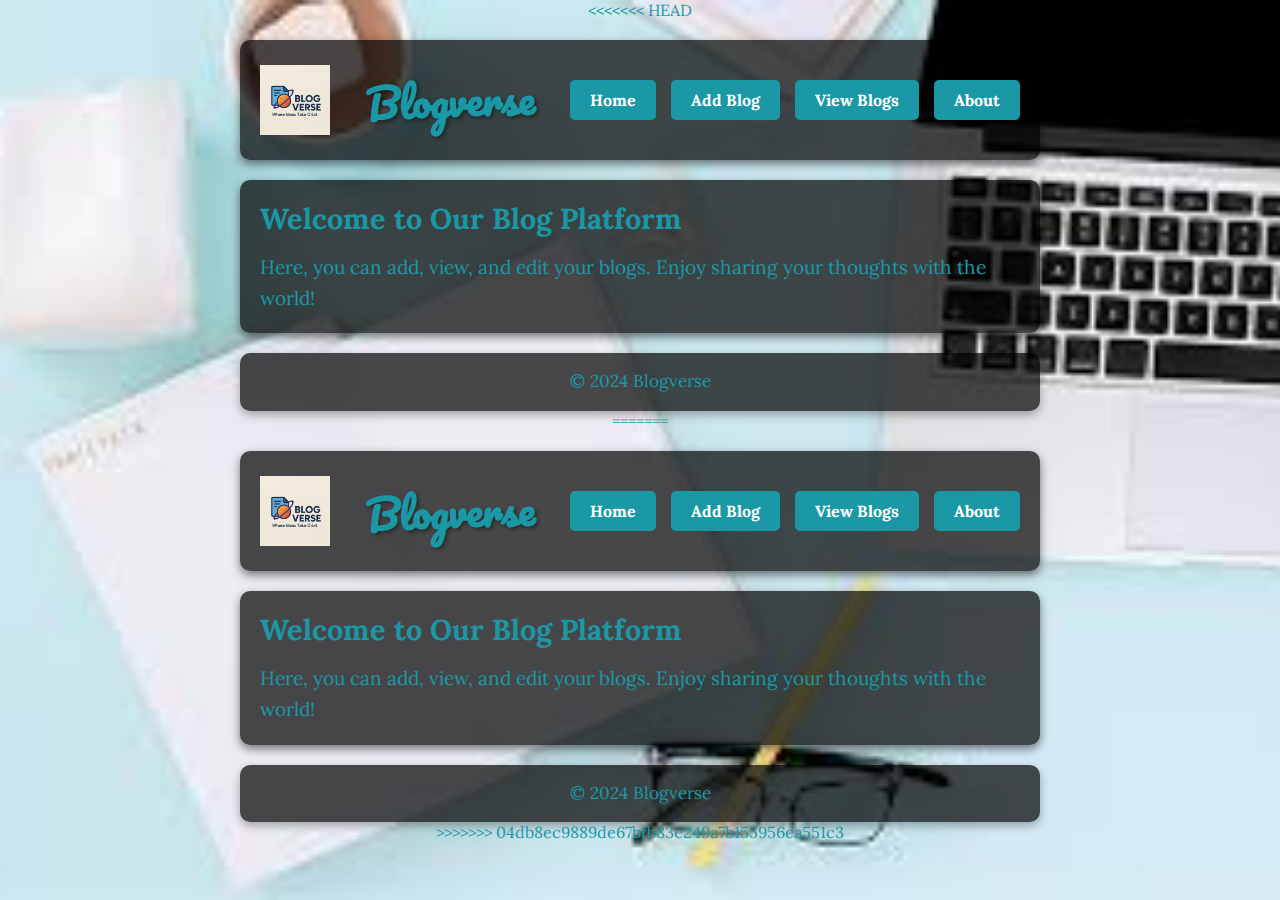
<file: index.html>
<<<<<<< HEAD
<!DOCTYPE html>
<html lang="en">
  <head>
    <link
      href="https://fonts.googleapis.com/css2?family=Lora:wght@400;700&family=Archivo:wght@400;700&display=swap"
      rel="stylesheet"
    />
    <meta charset="UTF-8" />
    <meta name="viewport" content="width=device-width, initial-scale=1.0" />
    <title>Blogverse</title>
    <link rel="stylesheet" href="style.css" />
  </head>
  <body>
    <header>
      <img src="images/logo.png" alt="Blog Logo" class="logo" />
      <h1>Blogverse</h1>
      <nav>
        <a href="index.html">Home</a>
        <a href="add_blog.html">Add Blog</a>
        <a href="view_blog.html">View Blogs</a>
        <a href="about.html">About</a>
      </nav>
    </header>
    <main>
      <h2>Welcome to Our Blog Platform</h2>
      <p>
        Here, you can add, view, and edit your blogs. Enjoy sharing your
        thoughts with the world!
      </p>
    </main>
    <footer>
      <p>&copy; 2024 Blogverse</p>
    </footer>
    <script src="script.js"></script>
  </body>
</html>
=======
<!DOCTYPE html>
<html lang="en">
  <head>
    <link
      href="https://fonts.googleapis.com/css2?family=Lora:wght@400;700&family=Archivo:wght@400;700&display=swap"
      rel="stylesheet"
    />
    <meta charset="UTF-8" />
    <meta name="viewport" content="width=device-width, initial-scale=1.0" />
    <title>Blogverse</title>
    <link rel="stylesheet" href="style.css" />
  </head>
  <body>
    <header>
      <img src="images/logo.png" alt="Blog Logo" class="logo" />
      <h1>Blogverse</h1>
      <nav>
        <a href="index.html">Home</a>
        <a href="add_blog.html">Add Blog</a>
        <a href="view_blog.html">View Blogs</a>
        <a href="about.html">About</a>
      </nav>
    </header>
    <main>
      <h2>Welcome to Our Blog Platform</h2>
      <p>
        Here, you can add, view, and edit your blogs. Enjoy sharing your
        thoughts with the world!
      </p>
    </main>
    <footer>
      <p>&copy; 2024 Blogverse</p>
    </footer>
    <script src="script.js"></script>
  </body>
</html>
>>>>>>> 04db8ec9889de67bfb83e249a7b155956ea551c3
</file>
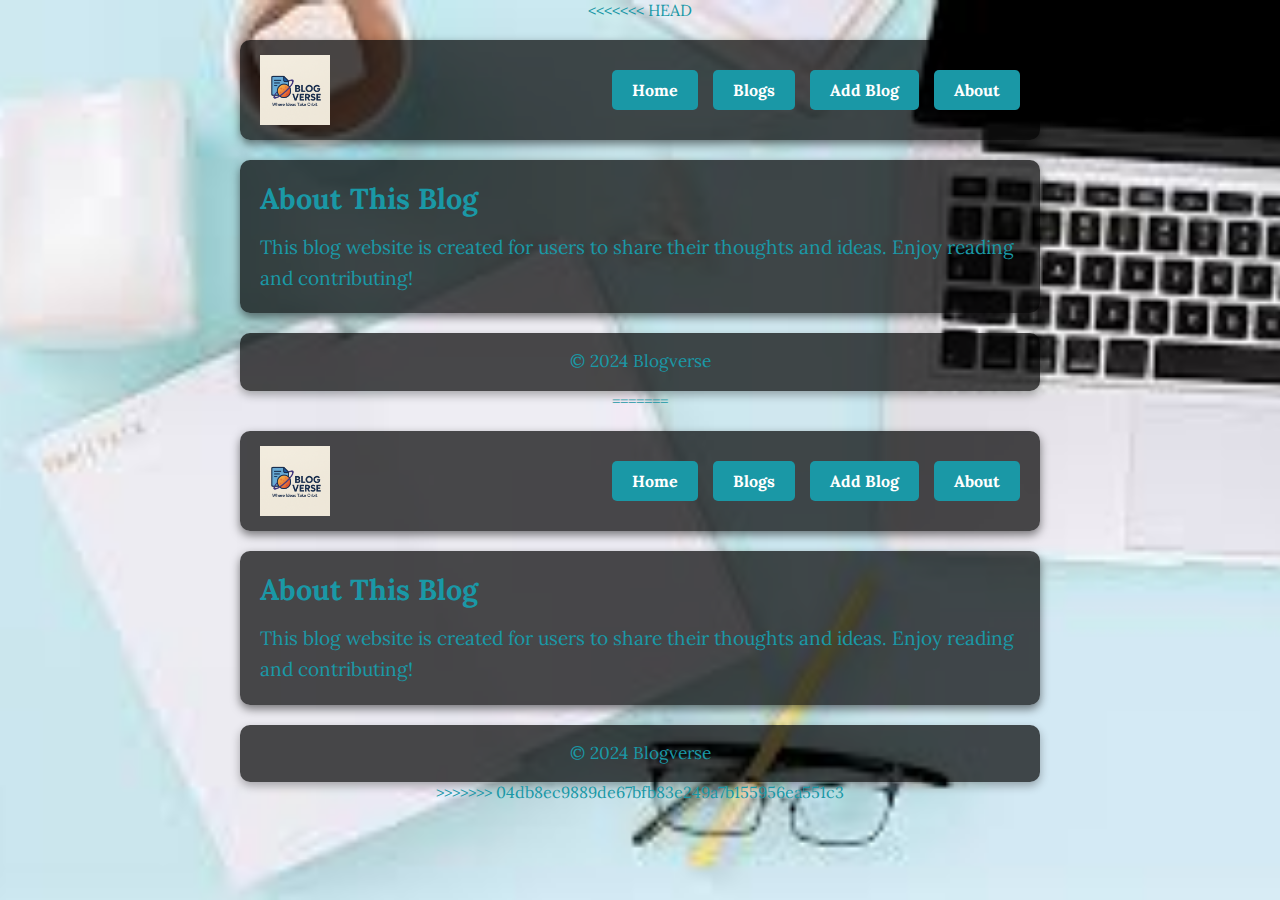
<file: about.html>
<<<<<<< HEAD
<!DOCTYPE html>
<html lang="en">
<head>
  <link href="https://fonts.googleapis.com/css2?family=Lora:wght@400;700&family=Archivo:wght@400;700&display=swap" rel="stylesheet">
  <meta charset="UTF-8">
  <meta name="viewport" content="width=device-width, initial-scale=1.0">
  <title>About</title>
  <link rel="stylesheet" href="style.css">
</head>
<body>
  <header>
	<img src="images/logo.png" alt="Logo" class="logo">
    <nav>
      <a href="index.html">Home</a>
      <a href="view_blog.html">Blogs</a>
      <a href="add_blog.html">Add Blog</a>
      <a href="about.html">About</a>
    </nav>
  </header>
  
  <main>
    <section class="about">
      <h2>About This Blog</h2>
      <p>This blog website is created for users to share their thoughts and ideas. Enjoy reading and contributing!</p>
    </section>
  </main>

  <footer>
    <p>&copy; 2024 Blogverse</p>
  </footer>
</body>
</html>
=======
<!DOCTYPE html>
<html lang="en">
<head>
  <link href="https://fonts.googleapis.com/css2?family=Lora:wght@400;700&family=Archivo:wght@400;700&display=swap" rel="stylesheet">
  <meta charset="UTF-8">
  <meta name="viewport" content="width=device-width, initial-scale=1.0">
  <title>About</title>
  <link rel="stylesheet" href="style.css">
</head>
<body>
  <header>
	<img src="images/logo.png" alt="Logo" class="logo">
    <nav>
      <a href="index.html">Home</a>
      <a href="view_blog.html">Blogs</a>
      <a href="add_blog.html">Add Blog</a>
      <a href="about.html">About</a>
    </nav>
  </header>
  
  <main>
    <section class="about">
      <h2>About This Blog</h2>
      <p>This blog website is created for users to share their thoughts and ideas. Enjoy reading and contributing!</p>
    </section>
  </main>

  <footer>
    <p>&copy; 2024 Blogverse</p>
  </footer>
</body>
</html>
>>>>>>> 04db8ec9889de67bfb83e249a7b155956ea551c3
</file>
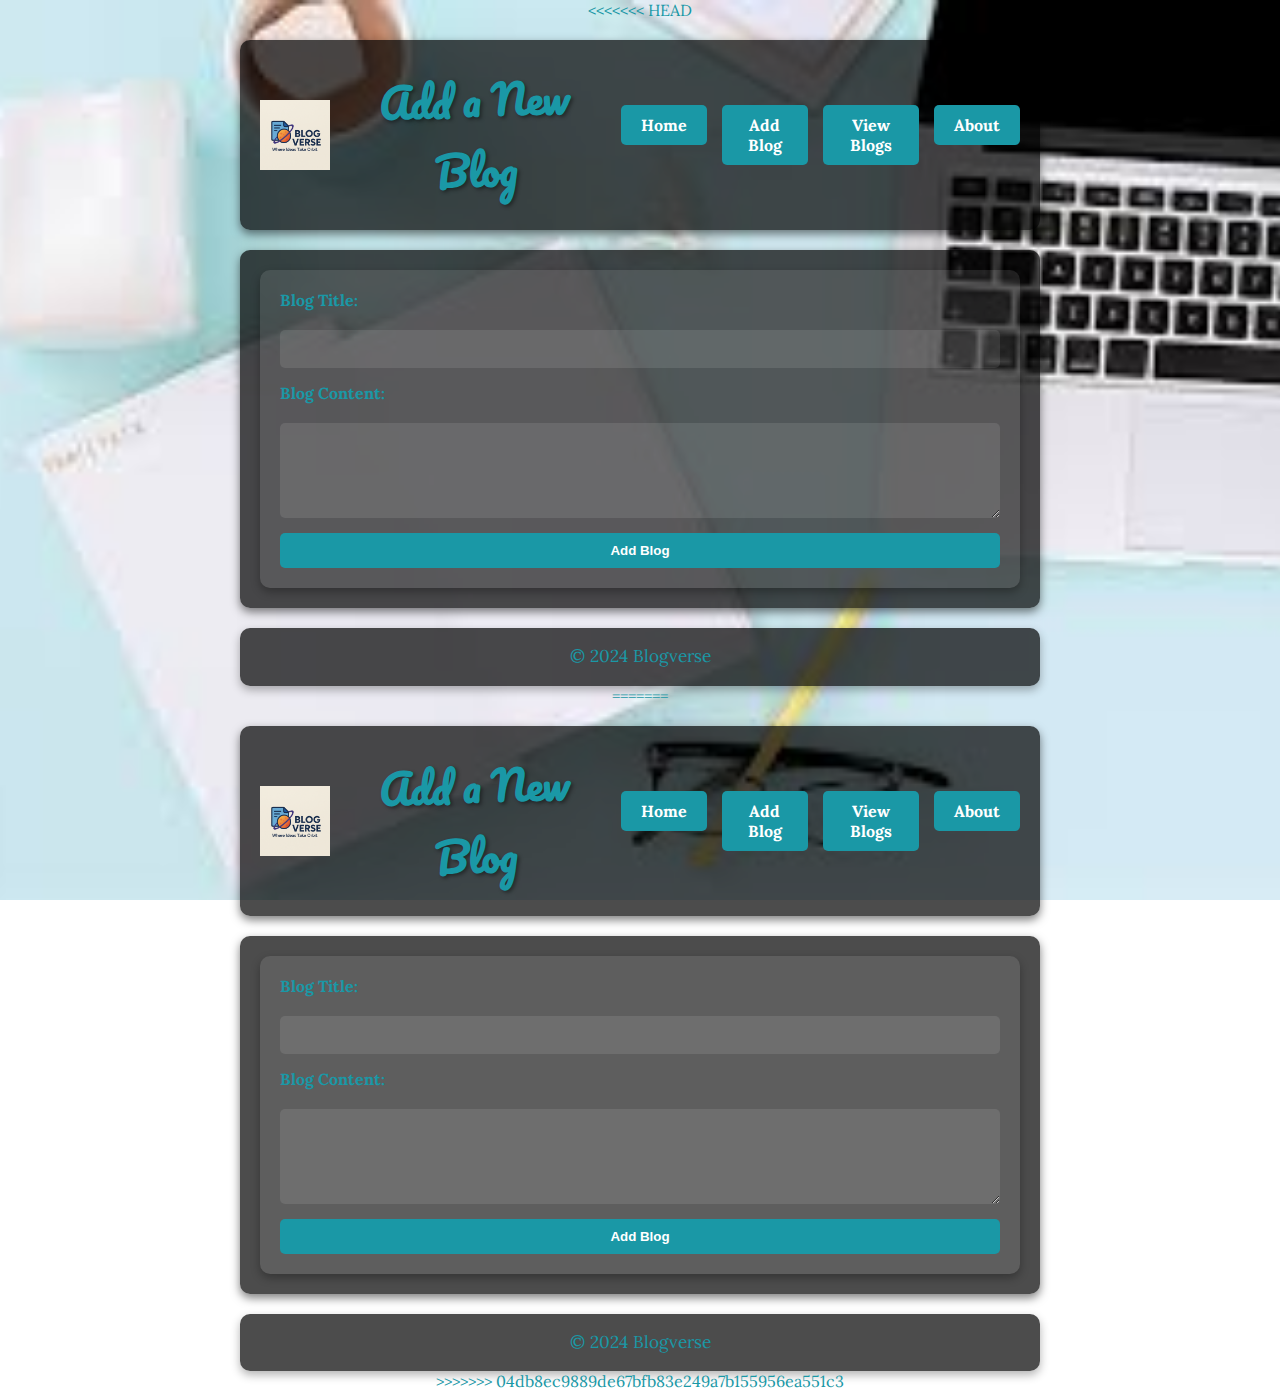
<file: add_blog.html>
<<<<<<< HEAD
<!DOCTYPE html>
<html lang="en">
<head>
  <link href="https://fonts.googleapis.com/css2?family=Lora:wght@400;700&family=Archivo:wght@400;700&display=swap" rel="stylesheet">
  <meta charset="UTF-8">
  <meta name="viewport" content="width=device-width, initial-scale=1.0">
  <title>Add Blog - Responsive Blog</title>
  <link rel="stylesheet" href="style.css">
</head>
<body>
  <header>
    <img src="images/logo.png" alt="Blog Logo" class="logo">
    <h1>Add a New Blog</h1>
    <nav>
      <a href="index.html">Home</a>
      <a href="add_blog.html">Add Blog</a>
      <a href="view_blog.html">View Blogs</a>
	  <a href="about.html">About</a>
    </nav>
  </header>
  <main>
    <form id="add-blog-form">
      <label for="title">Blog Title:</label>
      <input type="text" id="title" required>
      <label for="content">Blog Content:</label>
      <textarea id="content" rows="5" required></textarea>
      <button type="submit">Add Blog</button>
    </form>
  </main>
  <footer>
      <p>&copy; 2024 Blogverse</p>
    </footer>
  <script src="script.js"></script>
</body>
</html>
=======
<!DOCTYPE html>
<html lang="en">
<head>
  <link href="https://fonts.googleapis.com/css2?family=Lora:wght@400;700&family=Archivo:wght@400;700&display=swap" rel="stylesheet">
  <meta charset="UTF-8">
  <meta name="viewport" content="width=device-width, initial-scale=1.0">
  <title>Add Blog - Responsive Blog</title>
  <link rel="stylesheet" href="style.css">
</head>
<body>
  <header>
    <img src="images/logo.png" alt="Blog Logo" class="logo">
    <h1>Add a New Blog</h1>
    <nav>
      <a href="index.html">Home</a>
      <a href="add_blog.html">Add Blog</a>
      <a href="view_blog.html">View Blogs</a>
	  <a href="about.html">About</a>
    </nav>
  </header>
  <main>
    <form id="add-blog-form">
      <label for="title">Blog Title:</label>
      <input type="text" id="title" required>
      <label for="content">Blog Content:</label>
      <textarea id="content" rows="5" required></textarea>
      <button type="submit">Add Blog</button>
    </form>
  </main>
  <footer>
      <p>&copy; 2024 Blogverse</p>
    </footer>
  <script src="script.js"></script>
</body>
</html>
>>>>>>> 04db8ec9889de67bfb83e249a7b155956ea551c3
</file>
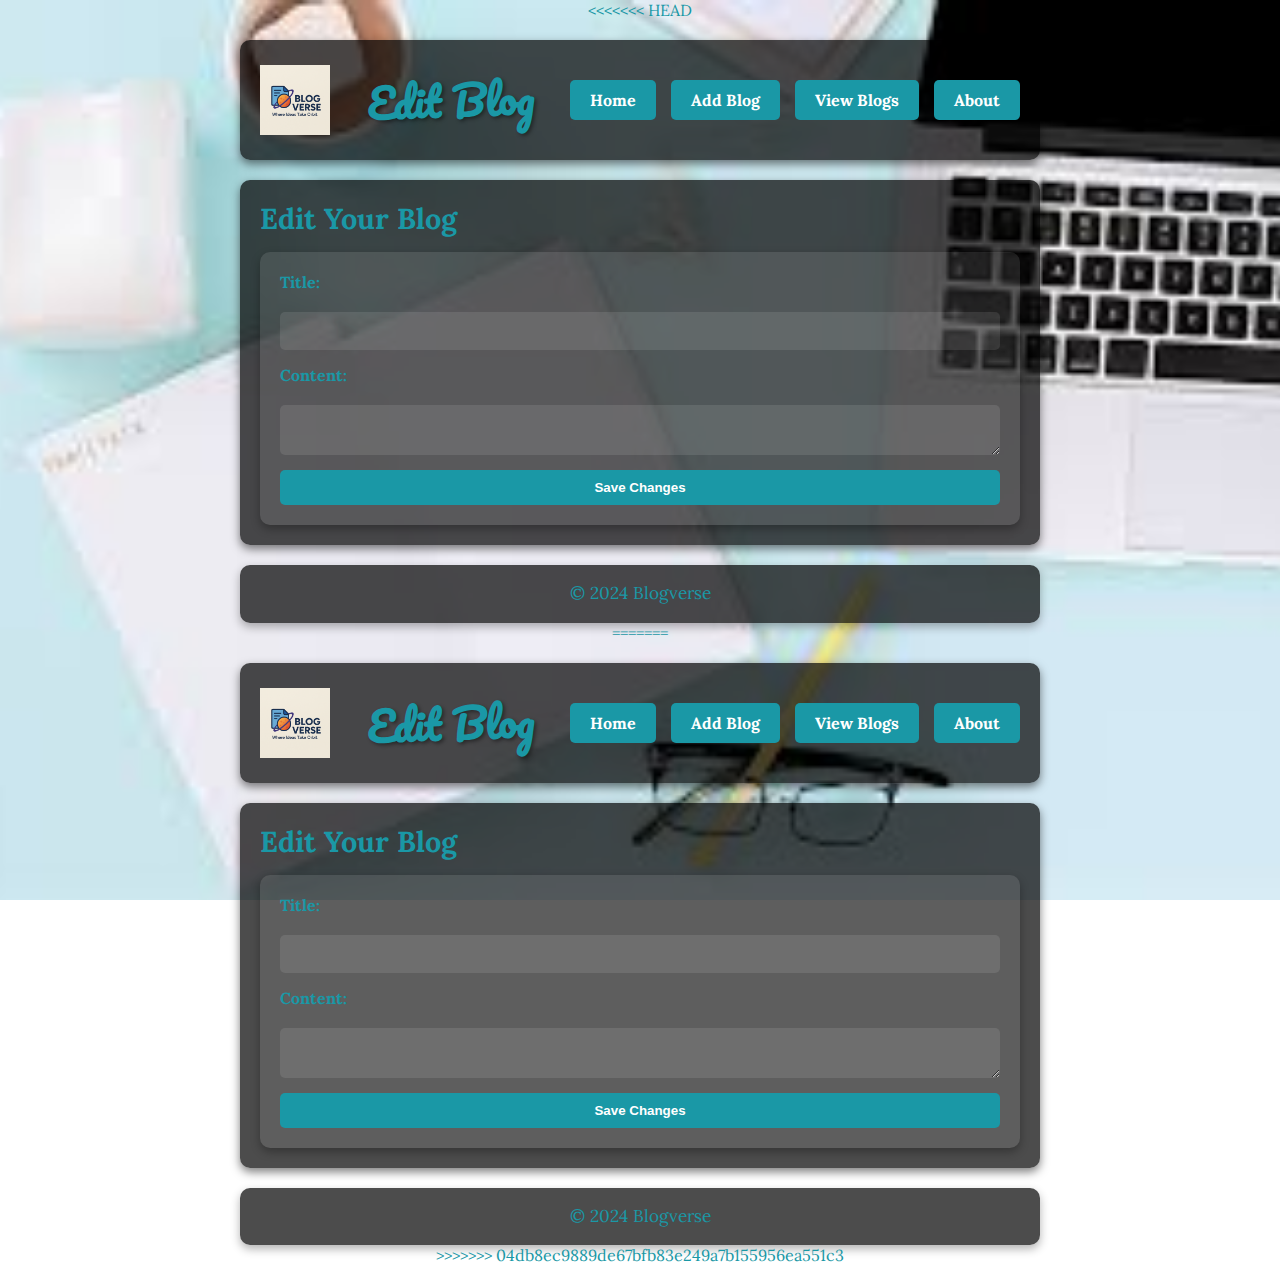
<file: edit_blogs.html>
<<<<<<< HEAD
<!DOCTYPE html>
<html lang="en">
<head>
  <link href="https://fonts.googleapis.com/css2?family=Lora:wght@400;700&family=Archivo:wght@400;700&display=swap" rel="stylesheet">
  <meta charset="UTF-8">
  <meta name="viewport" content="width=device-width, initial-scale=1.0">
  <title>Edit Blog</title>
  <link rel="stylesheet" href="style.css">
</head>
<body>
  <header>
    <img src="images/logo.png" alt="Logo" class="logo">
    <h1>Edit Blog</h1>
    <nav>
      <a href="index.html">Home</a>
      <a href="add_blog.html">Add Blog</a>
      <a href="view_blog.html">View Blogs</a>
      <a href="about.html">About</a>
    </nav>
  </header>

  <main>
    <h2>Edit Your Blog</h2>
    <form id="editBlogForm"> <!-- Updated to match JavaScript reference -->
      <label for="editTitle">Title:</label> <!-- IDs updated for JavaScript reference -->
      <input type="text" id="editTitle" name="title" required>

      <label for="editContent">Content:</label>
      <textarea id="editContent" name="content" required></textarea>

      <button type="submit">Save Changes</button>
    </form>
  </main>
  <footer>
      <p>&copy; 2024 Blogverse</p>
    </footer>
  <!-- JavaScript for handling edit functionality -->
  <script src="script.js"></script> <!-- Assuming all functionality is in script.js -->
</body>
</html>
=======
<!DOCTYPE html>
<html lang="en">
<head>
  <link href="https://fonts.googleapis.com/css2?family=Lora:wght@400;700&family=Archivo:wght@400;700&display=swap" rel="stylesheet">
  <meta charset="UTF-8">
  <meta name="viewport" content="width=device-width, initial-scale=1.0">
  <title>Edit Blog</title>
  <link rel="stylesheet" href="style.css">
</head>
<body>
  <header>
    <img src="images/logo.png" alt="Logo" class="logo">
    <h1>Edit Blog</h1>
    <nav>
      <a href="index.html">Home</a>
      <a href="add_blog.html">Add Blog</a>
      <a href="view_blog.html">View Blogs</a>
      <a href="about.html">About</a>
    </nav>
  </header>

  <main>
    <h2>Edit Your Blog</h2>
    <form id="editBlogForm"> <!-- Updated to match JavaScript reference -->
      <label for="editTitle">Title:</label> <!-- IDs updated for JavaScript reference -->
      <input type="text" id="editTitle" name="title" required>

      <label for="editContent">Content:</label>
      <textarea id="editContent" name="content" required></textarea>

      <button type="submit">Save Changes</button>
    </form>
  </main>
  <footer>
      <p>&copy; 2024 Blogverse</p>
    </footer>
  <!-- JavaScript for handling edit functionality -->
  <script src="script.js"></script> <!-- Assuming all functionality is in script.js -->
</body>
</html>
>>>>>>> 04db8ec9889de67bfb83e249a7b155956ea551c3
</file>
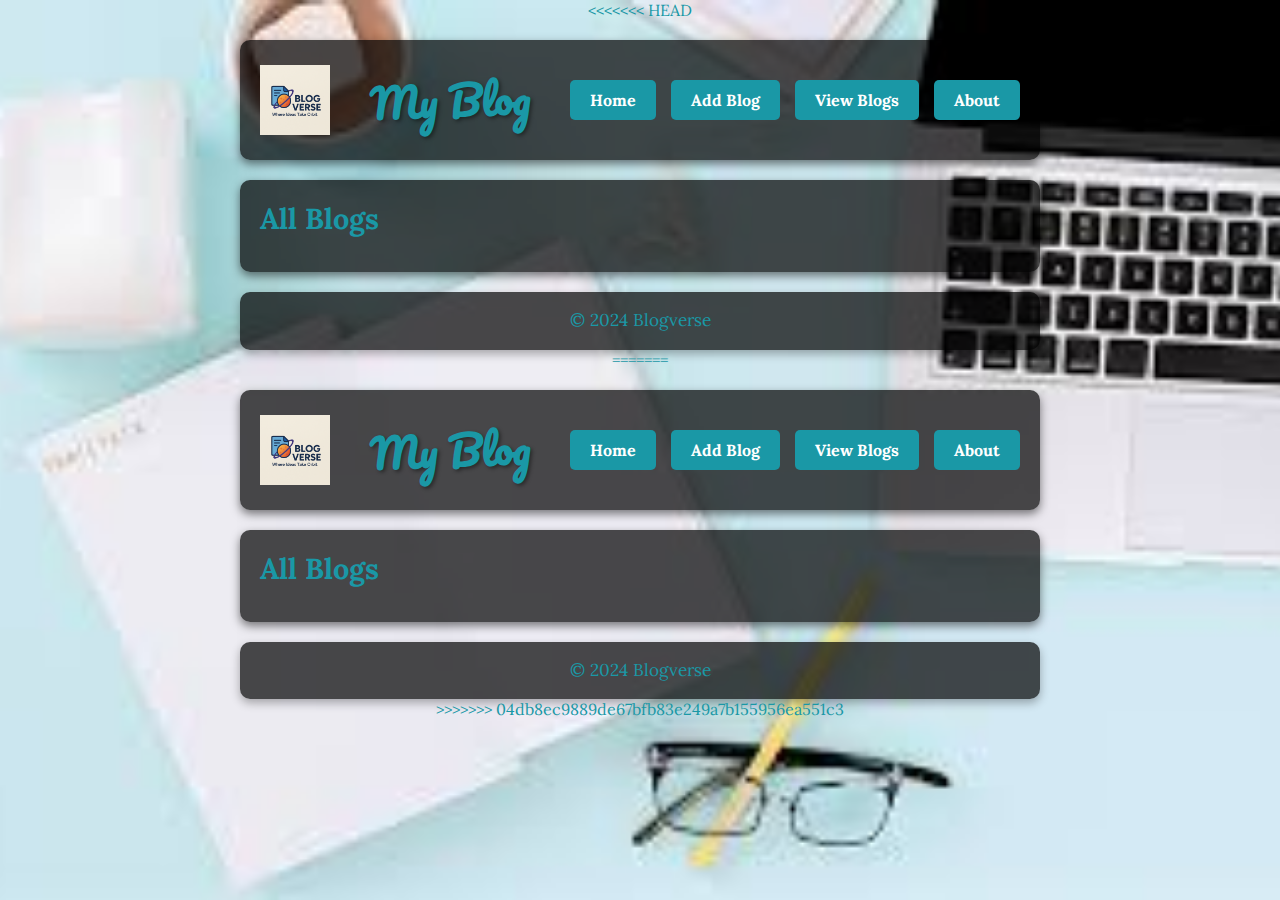
<file: view_blog.html>
<<<<<<< HEAD
<!DOCTYPE html>
<html lang="en">
<head>
  <link href="https://fonts.googleapis.com/css2?family=Lora:wght@400;700&family=Archivo:wght@400;700&display=swap" rel="stylesheet">
  <meta charset="UTF-8">
  <meta name="viewport" content="width=device-width, initial-scale=1.0">
  <title>View Blogs</title>
  <link rel="stylesheet" href="style.css">
</head>
<body>
  <header>
    <img src="images/logo.png" alt="Logo" class="logo">
    <h1>My Blog</h1>
    <nav>
      <a href="index.html">Home</a>
      <a href="add_blog.html">Add Blog</a>
      <a href="view_blog.html">View Blogs</a>
	  <a href="about.html">About</a>
    </nav>
  </header>

  <main>
    <h2>All Blogs</h2>
    <div id="blogs-container"></div>
  </main>

  <script src="script.js"></script>
  <footer>
      <p>&copy; 2024 Blogverse</p>
    </footer>
</body>
</html>
=======
<!DOCTYPE html>
<html lang="en">
<head>
  <link href="https://fonts.googleapis.com/css2?family=Lora:wght@400;700&family=Archivo:wght@400;700&display=swap" rel="stylesheet">
  <meta charset="UTF-8">
  <meta name="viewport" content="width=device-width, initial-scale=1.0">
  <title>View Blogs</title>
  <link rel="stylesheet" href="style.css">
</head>
<body>
  <header>
    <img src="images/logo.png" alt="Logo" class="logo">
    <h1>My Blog</h1>
    <nav>
      <a href="index.html">Home</a>
      <a href="add_blog.html">Add Blog</a>
      <a href="view_blog.html">View Blogs</a>
	  <a href="about.html">About</a>
    </nav>
  </header>

  <main>
    <h2>All Blogs</h2>
    <div id="blogs-container"></div>
  </main>

  <script src="script.js"></script>
  <footer>
      <p>&copy; 2024 Blogverse</p>
    </footer>
</body>
</html>
>>>>>>> 04db8ec9889de67bfb83e249a7b155956ea551c3
</file>
<file: style.css>
/* Reset */
@import url('https://fonts.googleapis.com/css2?family=Pacifico&display=swap');

* {
  margin: 0;
  padding: 0;
  box-sizing: border-box;
}

/* Body styling with a responsive background */
body {
  font-family: 'Lora', sans-serif;
  color: #1a98a6;
  background: url('images/background.jpg') no-repeat center center fixed;
  background-size: cover;
  display: flex;
  flex-direction: column;
  align-items: center;
  min-height: 100vh;
}

/* Header */
header {
  width: 100%;
  max-width: 800px;
  display: flex;
  align-items: center;
  justify-content: space-between;
  padding: 15px 20px;
  background: rgba(0, 0, 0, 0.7);
  border-radius: 10px;
  box-shadow: 0px 4px 10px rgba(0, 0, 0, 0.5);
  margin-top: 20px;
  transition: all 0.3s ease-in-out;
}

header .logo {
  width: 70px;
  height: auto;
  position: relative;
}

header h1 {
  font-family: 'Pacifico', cursive;
  font-size: 2.5em;
  color: #1a98a6;
  text-align: center;

  padding: 10px 20px;

  text-shadow: 2px 2px 4px rgba(0, 0, 0, 0.4);
  transform: rotate(-2deg);
}

/* Navigation buttons styling */
nav {
  display: flex;
  justify-content: center;
  gap: 15px;
}

nav a {
  padding: 10px 20px;
  background-color: #1a98a6;
  color: #ffffff;
  font-weight: bold;
  text-align: center;
  border-radius: 5px;
  text-decoration: none;
  transition: background 0.3s, transform 0.3s;
}

nav a:hover {
  background-color: #147d7d; /* Darker shade for hover effect */
  color: #ffffff;
  transform: scale(1.05);
}

header nav a {
  height: 100%;
  display: flex;
  align-items: center;
  justify-content: center;
  font-size: 1em;
  margin: 0;
}

/* Main Content Styling */
main {
  width: 100%;
  max-width: 800px;
  background: rgba(0, 0, 0, 0.7);
  border-radius: 10px;
  padding: 20px;
  margin-top: 20px;
  box-shadow: 0px 4px 10px rgba(0, 0, 0, 0.5);
}

/* Typography */
h2 {
  font-size: 1.8em;
  color: #1a98a6;
  margin-bottom: 15px;
}

p {
  font-size: 1.2em;
  line-height: 1.6;
}

/* Form Styling */
form {
  display: flex;
  flex-direction: column;
  gap: 15px;
  background: rgba(255, 255, 255, 0.1);
  padding: 20px;
  border-radius: 10px;
  box-shadow: 0px 4px 10px rgba(0, 0, 0, 0.3);
}

form label {
  font-weight: bold;
  color: #1a98a6;
}

form input,
form textarea {
  width: 100%;
  padding: 10px;
  margin-top: 5px;
  border-radius: 5px;
  border: none;
  font-size: 1em;
  background: rgba(255, 255, 255, 0.1);
  color: #ffffff;
}

form button {
  background-color: #1a98a6;
  color: #ffffff;
  font-weight: bold;
  padding: 10px;
  border: none;
  border-radius: 5px;
  cursor: pointer;
  transition: background 0.3s;
}

form button:hover {
  background-color: #147d7d;
}

/* Blog Display Styling */
.blog {
  background: rgba(255, 255, 255, 0.1);
  padding: 20px;
  margin: 10px 0;
  border-radius: 10px;
  box-shadow: 0px 4px 10px rgba(0, 0, 0, 0.3);
}

.blog h2 {
  color: #1a98a6;
  font-size: 1.6em;
}

.blog button {
  background-color: #52b640; /* Edit button */
  color: #ffffff;
  border: none;
  padding: 8px 12px;
  margin-right: 10px;
  border-radius: 5px;
  cursor: pointer;
  transition: background 0.3s;
}

.blog button:hover {
  background-color: #008000;
}

.blog button:last-child {
  background-color: #ff6347; /* Delete button */
}

.blog button:last-child:hover {
  background-color: #ff4500;
}

/* Footer styling */
footer {
  margin-top: 20px;
  text-align: center;
  font-size: 0.9em;
  color: #1a98a6;
  padding: 15px;
  background: rgba(0, 0, 0, 0.7);
  border-radius: 10px;
  width: 100%;
  max-width: 800px;
  box-shadow: 0px 4px 10px rgba(0, 0, 0, 0.3);
}

footer p {
  margin: 0;
}

/* Responsive design */
@media (max-width: 768px) {
  header,
  main,
  footer {
    width: 90%;
    padding: 15px;
  }

  h1 {
    font-size: 1.5em;
  }

  h2 {
    font-size: 1.4em;
  }

  nav a {
    margin: 0 5px;
    font-size: 0.9em;
  }
}
</file>
